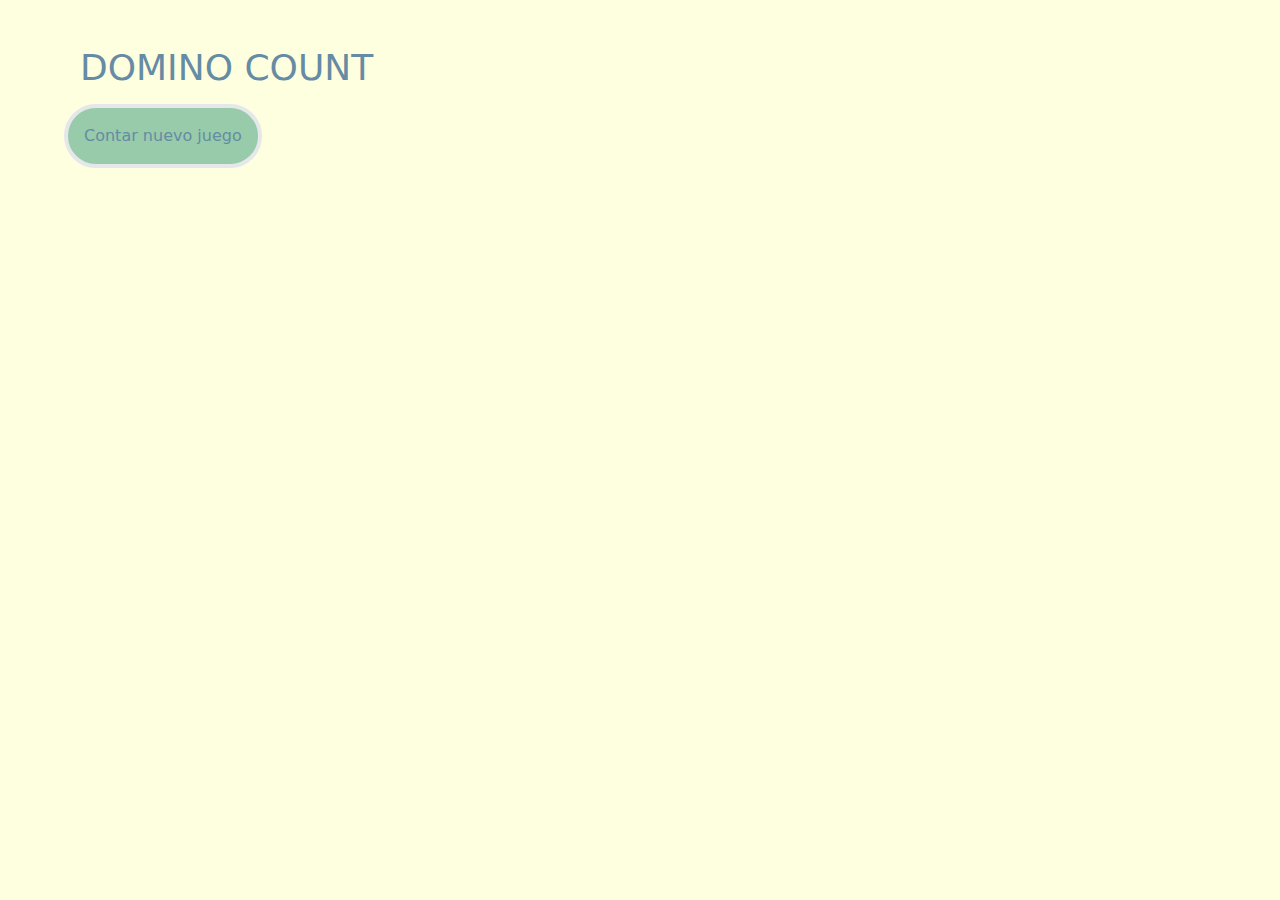
<file: templates/index.html>
<!DOCTYPE html>
<html lang="en">
<head>
    <meta charset="UTF-8">
    <link rel="stylesheet" href="/static/style.css">
    <title>Domino Count</title>
</head>
<body class="text-fourthcolor bg-firstcolor">
<main class="px-16 py-8">
<div> <!-- content wrapper -->
    <div id="title">
        <h1 class="text-4xl uppercase p-4">Domino Count</h1>
    </div>
    <button class="p-4 rounded-full bg-thirdcolor hover:bg-secondcolor border-4">
        <a href="/match/create">Contar nuevo juego</a>
    </button>
</div>
</main>
</body>
</html>
</file>
<file: static/style.css>
/*
! tailwindcss v3.3.2 | MIT License | https://tailwindcss.com
*/

/*
1. Prevent padding and border from affecting element width. (https://github.com/mozdevs/cssremedy/issues/4)
2. Allow adding a border to an element by just adding a border-width. (https://github.com/tailwindcss/tailwindcss/pull/116)
*/

*,
::before,
::after {
  box-sizing: border-box;
  /* 1 */
  border-width: 0;
  /* 2 */
  border-style: solid;
  /* 2 */
  border-color: #e5e7eb;
  /* 2 */
}

::before,
::after {
  --tw-content: '';
}

/*
1. Use a consistent sensible line-height in all browsers.
2. Prevent adjustments of font size after orientation changes in iOS.
3. Use a more readable tab size.
4. Use the user's configured `sans` font-family by default.
5. Use the user's configured `sans` font-feature-settings by default.
6. Use the user's configured `sans` font-variation-settings by default.
*/

html {
  line-height: 1.5;
  /* 1 */
  -webkit-text-size-adjust: 100%;
  /* 2 */
  -moz-tab-size: 4;
  /* 3 */
  -o-tab-size: 4;
     tab-size: 4;
  /* 3 */
  font-family: ui-sans-serif, system-ui, -apple-system, BlinkMacSystemFont, "Segoe UI", Roboto, "Helvetica Neue", Arial, "Noto Sans", sans-serif, "Apple Color Emoji", "Segoe UI Emoji", "Segoe UI Symbol", "Noto Color Emoji";
  /* 4 */
  font-feature-settings: normal;
  /* 5 */
  font-variation-settings: normal;
  /* 6 */
}

/*
1. Remove the margin in all browsers.
2. Inherit line-height from `html` so users can set them as a class directly on the `html` element.
*/

body {
  margin: 0;
  /* 1 */
  line-height: inherit;
  /* 2 */
}

/*
1. Add the correct height in Firefox.
2. Correct the inheritance of border color in Firefox. (https://bugzilla.mozilla.org/show_bug.cgi?id=190655)
3. Ensure horizontal rules are visible by default.
*/

hr {
  height: 0;
  /* 1 */
  color: inherit;
  /* 2 */
  border-top-width: 1px;
  /* 3 */
}

/*
Add the correct text decoration in Chrome, Edge, and Safari.
*/

abbr:where([title]) {
  -webkit-text-decoration: underline dotted;
          text-decoration: underline dotted;
}

/*
Remove the default font size and weight for headings.
*/

h1,
h2,
h3,
h4,
h5,
h6 {
  font-size: inherit;
  font-weight: inherit;
}

/*
Reset links to optimize for opt-in styling instead of opt-out.
*/

a {
  color: inherit;
  text-decoration: inherit;
}

/*
Add the correct font weight in Edge and Safari.
*/

b,
strong {
  font-weight: bolder;
}

/*
1. Use the user's configured `mono` font family by default.
2. Correct the odd `em` font sizing in all browsers.
*/

code,
kbd,
samp,
pre {
  font-family: ui-monospace, SFMono-Regular, Menlo, Monaco, Consolas, "Liberation Mono", "Courier New", monospace;
  /* 1 */
  font-size: 1em;
  /* 2 */
}

/*
Add the correct font size in all browsers.
*/

small {
  font-size: 80%;
}

/*
Prevent `sub` and `sup` elements from affecting the line height in all browsers.
*/

sub,
sup {
  font-size: 75%;
  line-height: 0;
  position: relative;
  vertical-align: baseline;
}

sub {
  bottom: -0.25em;
}

sup {
  top: -0.5em;
}

/*
1. Remove text indentation from table contents in Chrome and Safari. (https://bugs.chromium.org/p/chromium/issues/detail?id=999088, https://bugs.webkit.org/show_bug.cgi?id=201297)
2. Correct table border color inheritance in all Chrome and Safari. (https://bugs.chromium.org/p/chromium/issues/detail?id=935729, https://bugs.webkit.org/show_bug.cgi?id=195016)
3. Remove gaps between table borders by default.
*/

table {
  text-indent: 0;
  /* 1 */
  border-color: inherit;
  /* 2 */
  border-collapse: collapse;
  /* 3 */
}

/*
1. Change the font styles in all browsers.
2. Remove the margin in Firefox and Safari.
3. Remove default padding in all browsers.
*/

button,
input,
optgroup,
select,
textarea {
  font-family: inherit;
  /* 1 */
  font-size: 100%;
  /* 1 */
  font-weight: inherit;
  /* 1 */
  line-height: inherit;
  /* 1 */
  color: inherit;
  /* 1 */
  margin: 0;
  /* 2 */
  padding: 0;
  /* 3 */
}

/*
Remove the inheritance of text transform in Edge and Firefox.
*/

button,
select {
  text-transform: none;
}

/*
1. Correct the inability to style clickable types in iOS and Safari.
2. Remove default button styles.
*/

button,
[type='button'],
[type='reset'],
[type='submit'] {
  -webkit-appearance: button;
  /* 1 */
  background-color: transparent;
  /* 2 */
  background-image: none;
  /* 2 */
}

/*
Use the modern Firefox focus style for all focusable elements.
*/

:-moz-focusring {
  outline: auto;
}

/*
Remove the additional `:invalid` styles in Firefox. (https://github.com/mozilla/gecko-dev/blob/2f9eacd9d3d995c937b4251a5557d95d494c9be1/layout/style/res/forms.css#L728-L737)
*/

:-moz-ui-invalid {
  box-shadow: none;
}

/*
Add the correct vertical alignment in Chrome and Firefox.
*/

progress {
  vertical-align: baseline;
}

/*
Correct the cursor style of increment and decrement buttons in Safari.
*/

::-webkit-inner-spin-button,
::-webkit-outer-spin-button {
  height: auto;
}

/*
1. Correct the odd appearance in Chrome and Safari.
2. Correct the outline style in Safari.
*/

[type='search'] {
  -webkit-appearance: textfield;
  /* 1 */
  outline-offset: -2px;
  /* 2 */
}

/*
Remove the inner padding in Chrome and Safari on macOS.
*/

::-webkit-search-decoration {
  -webkit-appearance: none;
}

/*
1. Correct the inability to style clickable types in iOS and Safari.
2. Change font properties to `inherit` in Safari.
*/

::-webkit-file-upload-button {
  -webkit-appearance: button;
  /* 1 */
  font: inherit;
  /* 2 */
}

/*
Add the correct display in Chrome and Safari.
*/

summary {
  display: list-item;
}

/*
Removes the default spacing and border for appropriate elements.
*/

blockquote,
dl,
dd,
h1,
h2,
h3,
h4,
h5,
h6,
hr,
figure,
p,
pre {
  margin: 0;
}

fieldset {
  margin: 0;
  padding: 0;
}

legend {
  padding: 0;
}

ol,
ul,
menu {
  list-style: none;
  margin: 0;
  padding: 0;
}

/*
Prevent resizing textareas horizontally by default.
*/

textarea {
  resize: vertical;
}

/*
1. Reset the default placeholder opacity in Firefox. (https://github.com/tailwindlabs/tailwindcss/issues/3300)
2. Set the default placeholder color to the user's configured gray 400 color.
*/

input::-moz-placeholder, textarea::-moz-placeholder {
  opacity: 1;
  /* 1 */
  color: #9ca3af;
  /* 2 */
}

input::placeholder,
textarea::placeholder {
  opacity: 1;
  /* 1 */
  color: #9ca3af;
  /* 2 */
}

/*
Set the default cursor for buttons.
*/

button,
[role="button"] {
  cursor: pointer;
}

/*
Make sure disabled buttons don't get the pointer cursor.
*/

:disabled {
  cursor: default;
}

/*
1. Make replaced elements `display: block` by default. (https://github.com/mozdevs/cssremedy/issues/14)
2. Add `vertical-align: middle` to align replaced elements more sensibly by default. (https://github.com/jensimmons/cssremedy/issues/14#issuecomment-634934210)
   This can trigger a poorly considered lint error in some tools but is included by design.
*/

img,
svg,
video,
canvas,
audio,
iframe,
embed,
object {
  display: block;
  /* 1 */
  vertical-align: middle;
  /* 2 */
}

/*
Constrain images and videos to the parent width and preserve their intrinsic aspect ratio. (https://github.com/mozdevs/cssremedy/issues/14)
*/

img,
video {
  max-width: 100%;
  height: auto;
}

/* Make elements with the HTML hidden attribute stay hidden by default */

[hidden] {
  display: none;
}

*, ::before, ::after {
  --tw-border-spacing-x: 0;
  --tw-border-spacing-y: 0;
  --tw-translate-x: 0;
  --tw-translate-y: 0;
  --tw-rotate: 0;
  --tw-skew-x: 0;
  --tw-skew-y: 0;
  --tw-scale-x: 1;
  --tw-scale-y: 1;
  --tw-pan-x:  ;
  --tw-pan-y:  ;
  --tw-pinch-zoom:  ;
  --tw-scroll-snap-strictness: proximity;
  --tw-gradient-from-position:  ;
  --tw-gradient-via-position:  ;
  --tw-gradient-to-position:  ;
  --tw-ordinal:  ;
  --tw-slashed-zero:  ;
  --tw-numeric-figure:  ;
  --tw-numeric-spacing:  ;
  --tw-numeric-fraction:  ;
  --tw-ring-inset:  ;
  --tw-ring-offset-width: 0px;
  --tw-ring-offset-color: #fff;
  --tw-ring-color: rgb(59 130 246 / 0.5);
  --tw-ring-offset-shadow: 0 0 #0000;
  --tw-ring-shadow: 0 0 #0000;
  --tw-shadow: 0 0 #0000;
  --tw-shadow-colored: 0 0 #0000;
  --tw-blur:  ;
  --tw-brightness:  ;
  --tw-contrast:  ;
  --tw-grayscale:  ;
  --tw-hue-rotate:  ;
  --tw-invert:  ;
  --tw-saturate:  ;
  --tw-sepia:  ;
  --tw-drop-shadow:  ;
  --tw-backdrop-blur:  ;
  --tw-backdrop-brightness:  ;
  --tw-backdrop-contrast:  ;
  --tw-backdrop-grayscale:  ;
  --tw-backdrop-hue-rotate:  ;
  --tw-backdrop-invert:  ;
  --tw-backdrop-opacity:  ;
  --tw-backdrop-saturate:  ;
  --tw-backdrop-sepia:  ;
}

::backdrop {
  --tw-border-spacing-x: 0;
  --tw-border-spacing-y: 0;
  --tw-translate-x: 0;
  --tw-translate-y: 0;
  --tw-rotate: 0;
  --tw-skew-x: 0;
  --tw-skew-y: 0;
  --tw-scale-x: 1;
  --tw-scale-y: 1;
  --tw-pan-x:  ;
  --tw-pan-y:  ;
  --tw-pinch-zoom:  ;
  --tw-scroll-snap-strictness: proximity;
  --tw-gradient-from-position:  ;
  --tw-gradient-via-position:  ;
  --tw-gradient-to-position:  ;
  --tw-ordinal:  ;
  --tw-slashed-zero:  ;
  --tw-numeric-figure:  ;
  --tw-numeric-spacing:  ;
  --tw-numeric-fraction:  ;
  --tw-ring-inset:  ;
  --tw-ring-offset-width: 0px;
  --tw-ring-offset-color: #fff;
  --tw-ring-color: rgb(59 130 246 / 0.5);
  --tw-ring-offset-shadow: 0 0 #0000;
  --tw-ring-shadow: 0 0 #0000;
  --tw-shadow: 0 0 #0000;
  --tw-shadow-colored: 0 0 #0000;
  --tw-blur:  ;
  --tw-brightness:  ;
  --tw-contrast:  ;
  --tw-grayscale:  ;
  --tw-hue-rotate:  ;
  --tw-invert:  ;
  --tw-saturate:  ;
  --tw-sepia:  ;
  --tw-drop-shadow:  ;
  --tw-backdrop-blur:  ;
  --tw-backdrop-brightness:  ;
  --tw-backdrop-contrast:  ;
  --tw-backdrop-grayscale:  ;
  --tw-backdrop-hue-rotate:  ;
  --tw-backdrop-invert:  ;
  --tw-backdrop-opacity:  ;
  --tw-backdrop-saturate:  ;
  --tw-backdrop-sepia:  ;
}

.mb-1 {
  margin-bottom: 0.25rem;
}

.mb-4 {
  margin-bottom: 1rem;
}

.mb-2 {
  margin-bottom: 0.5rem;
}

.mb-8 {
  margin-bottom: 2rem;
}

.block {
  display: block;
}

.inline-block {
  display: inline-block;
}

.flex {
  display: flex;
}

.w-full {
  width: 100%;
}

.w-8 {
  width: 2rem;
}

.w-20 {
  width: 5rem;
}

.w-6 {
  width: 1.5rem;
}

.w-9 {
  width: 2.25rem;
}

.snap-center {
  scroll-snap-align: center;
}

.appearance-none {
  -webkit-appearance: none;
     -moz-appearance: none;
          appearance: none;
}

.items-center {
  align-items: center;
}

.justify-between {
  justify-content: space-between;
}

.rounded-full {
  border-radius: 9999px;
}

.rounded {
  border-radius: 0.25rem;
}

.border-4 {
  border-width: 4px;
}

.border {
  border-width: 1px;
}

.bg-orange-600 {
  --tw-bg-opacity: 1;
  background-color: rgb(234 88 12 / var(--tw-bg-opacity));
}

.bg-sky-800 {
  --tw-bg-opacity: 1;
  background-color: rgb(7 89 133 / var(--tw-bg-opacity));
}

.bg-firstcolor {
  --tw-bg-opacity: 1;
  background-color: rgb(254 255 223 / var(--tw-bg-opacity));
}

.bg-thirdcolor {
  --tw-bg-opacity: 1;
  background-color: rgb(151 203 169 / var(--tw-bg-opacity));
}

.bg-secondcolor {
  --tw-bg-opacity: 1;
  background-color: rgb(221 224 171 / var(--tw-bg-opacity));
}

.bg-blue-500 {
  --tw-bg-opacity: 1;
  background-color: rgb(59 130 246 / var(--tw-bg-opacity));
}

.p-4 {
  padding: 1rem;
}

.px-16 {
  padding-left: 4rem;
  padding-right: 4rem;
}

.py-8 {
  padding-top: 2rem;
  padding-bottom: 2rem;
}

.px-8 {
  padding-left: 2rem;
  padding-right: 2rem;
}

.px-3 {
  padding-left: 0.75rem;
  padding-right: 0.75rem;
}

.py-2 {
  padding-top: 0.5rem;
  padding-bottom: 0.5rem;
}

.py-4 {
  padding-top: 1rem;
  padding-bottom: 1rem;
}

.pb-8 {
  padding-bottom: 2rem;
}

.pt-6 {
  padding-top: 1.5rem;
}

.align-baseline {
  vertical-align: baseline;
}

.text-4xl {
  font-size: 2.25rem;
  line-height: 2.5rem;
}

.text-xl {
  font-size: 1.25rem;
  line-height: 1.75rem;
}

.text-sm {
  font-size: 0.875rem;
  line-height: 1.25rem;
}

.text-lg {
  font-size: 1.125rem;
  line-height: 1.75rem;
}

.text-2xl {
  font-size: 1.5rem;
  line-height: 2rem;
}

.font-bold {
  font-weight: 700;
}

.uppercase {
  text-transform: uppercase;
}

.leading-tight {
  line-height: 1.25;
}

.text-cyan-400 {
  --tw-text-opacity: 1;
  color: rgb(34 211 238 / var(--tw-text-opacity));
}

.text-secondcolor {
  --tw-text-opacity: 1;
  color: rgb(221 224 171 / var(--tw-text-opacity));
}

.text-fourthcolor {
  --tw-text-opacity: 1;
  color: rgb(102 139 164 / var(--tw-text-opacity));
}

.text-white {
  --tw-text-opacity: 1;
  color: rgb(255 255 255 / var(--tw-text-opacity));
}

.shadow-md {
  --tw-shadow: 0 4px 6px -1px rgb(0 0 0 / 0.1), 0 2px 4px -2px rgb(0 0 0 / 0.1);
  --tw-shadow-colored: 0 4px 6px -1px var(--tw-shadow-color), 0 2px 4px -2px var(--tw-shadow-color);
  box-shadow: var(--tw-ring-offset-shadow, 0 0 #0000), var(--tw-ring-shadow, 0 0 #0000), var(--tw-shadow);
}

.shadow {
  --tw-shadow: 0 1px 3px 0 rgb(0 0 0 / 0.1), 0 1px 2px -1px rgb(0 0 0 / 0.1);
  --tw-shadow-colored: 0 1px 3px 0 var(--tw-shadow-color), 0 1px 2px -1px var(--tw-shadow-color);
  box-shadow: var(--tw-ring-offset-shadow, 0 0 #0000), var(--tw-ring-shadow, 0 0 #0000), var(--tw-shadow);
}

.hover\:bg-blue-700:hover {
  --tw-bg-opacity: 1;
  background-color: rgb(29 78 216 / var(--tw-bg-opacity));
}

.hover\:bg-fourthcolor:hover {
  --tw-bg-opacity: 1;
  background-color: rgb(102 139 164 / var(--tw-bg-opacity));
}

.hover\:bg-secondcolor:hover {
  --tw-bg-opacity: 1;
  background-color: rgb(221 224 171 / var(--tw-bg-opacity));
}

.hover\:text-blue-800:hover {
  --tw-text-opacity: 1;
  color: rgb(30 64 175 / var(--tw-text-opacity));
}

.focus\:outline-none:focus {
  outline: 2px solid transparent;
  outline-offset: 2px;
}
</file>
